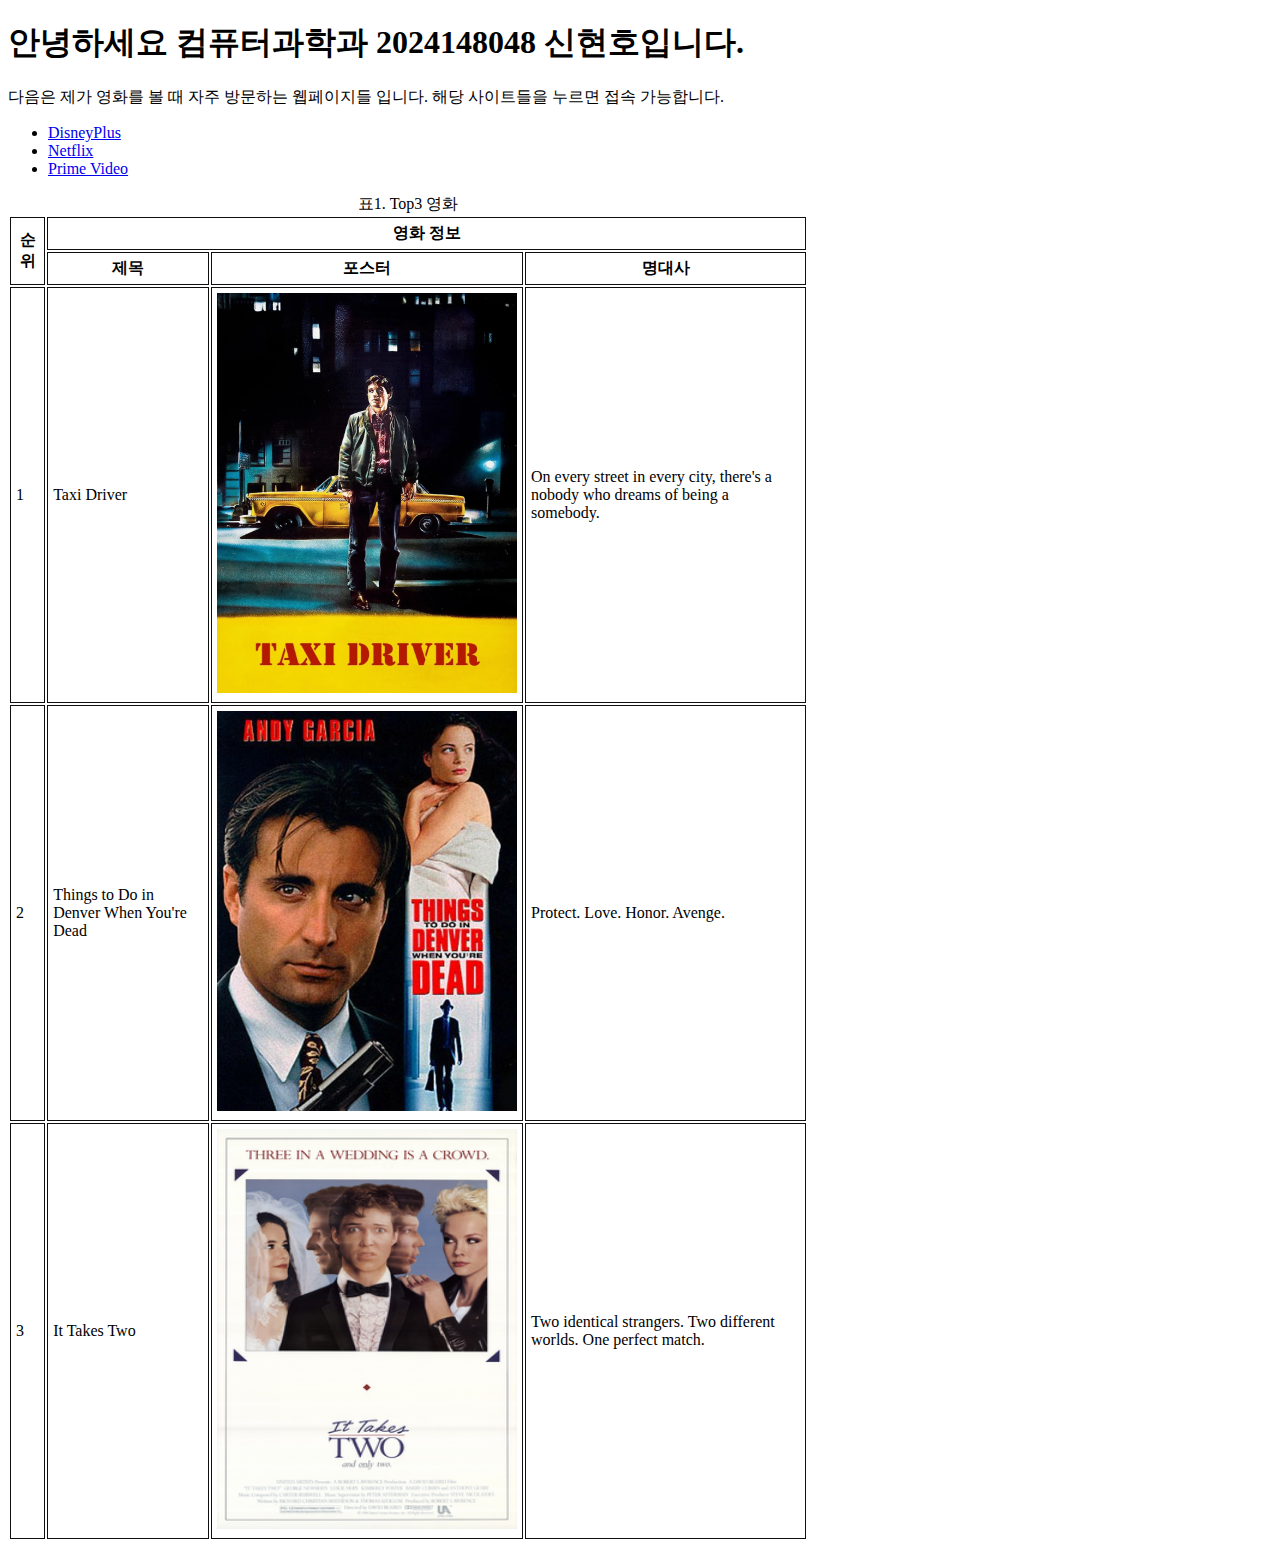
<file: LAB1/index.html>
<!DOCTYPE html>
<html>
    <head>
        <meta charset = "utf-8">
        <title>영화 소개 페이지(hw1)</title>
        <style>
            table {
                border: "1";
                width: 800px;
                margin-top: auto;
            }
            th, td {
                border: 1px solid #0f0f0f;
                padding: 5px;
            }
            th {
                text-align: center;
            }
            td {
                text-align: start;
            }
        </style>
    </head>

    <body> 
        <h1>안녕하세요 컴퓨터과학과 2024148048 신현호입니다.</h1>
        <p>다음은 제가 영화를 볼 때 자주 방문하는 웹페이지들 입니다. 해당 사이트들을 누르면 접속 가능합니다.</p>
        
        <ul>
            <li><a href="https://www.disneyplus.com/ko-kr">DisneyPlus</a></li>
            <li><a href="https://www.netflix.com/kr/">Netflix</a></li>
            <li><a href="https://www.primevideo.com/-/ko/offers/nonprimehomepage/ref=dv_web_force_root?language=ko">Prime Video</a>
        </ul>

        <table>
            <caption>표1. Top3 영화</caption>
            <thread>
                <tr>
                    <th rowspan="2">순위</th>
                    <th colspan="3">영화 정보</th>
                </tr>
                <tr>    
                    <th>제목</th>
                    <th>포스터</th>
                    <th>명대사</th>
                </tr>
                <tr>
                    <td>1</td>
                    <td>Taxi Driver</td>
                    <td>
                        <img src = "Taxi_Driver.webp" width="300" height="400" 
                        alt="Picture of a film, Taxi Driver."> 
                    </td>
                    <td>On every street in every city, there's a nobody who dreams of being a somebody.</td>
                </tr>
                <tr>
                    <td>2</td>
                    <td>Things to Do in Denver When You're Dead</td>
                    <td>
                        <img src="Denver.jpg" width="300" height="400" 
                        alt="Picture of a film, Things to Do in Denver When You're Dead.">
                    </td>
                    <td>Protect. Love. Honor. Avenge.</td>
                </tr>
                <tr>
                    <td>3</td>
                    <td>It Takes Two</td>
                    <td>
                        <img src = "It_Takes_Two.png" width="300" height="400" 
                        alt="Picture of a film, It Takes Two.">
                    </td>
                    <td>Two identical strangers. Two different worlds. One perfect match.</td>
                </tr>
            </thread>
        </table>
    </body>
</html>
</file>
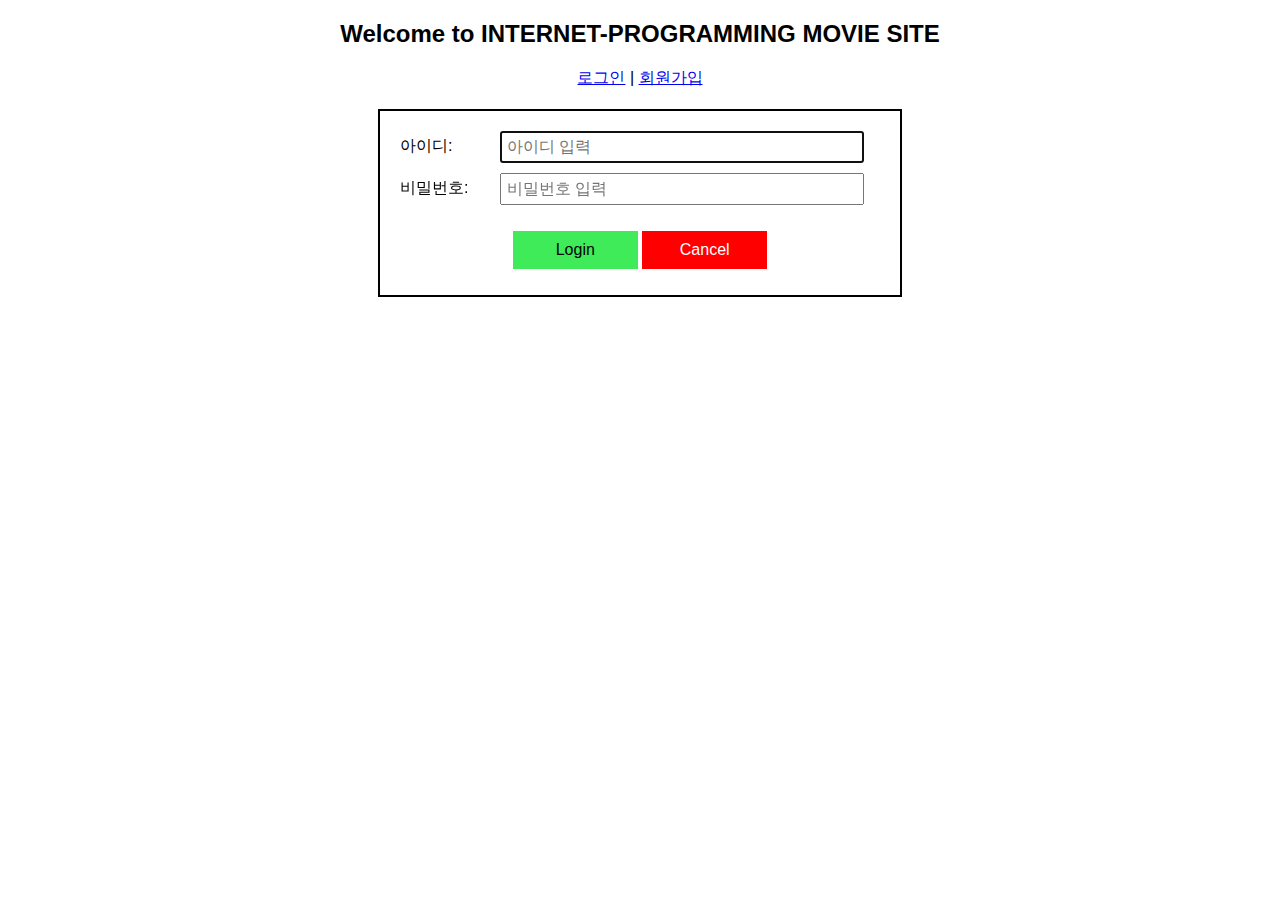
<file: LAB2/login.html>
<!DOCTYPE html>

<head>
  <meta charset="UTF-8">
  <title>Movie Site Login</title>
  <link rel="stylesheet" type="text/css" href="main.css">
</head>

<body>
  <h2>Welcome to INTERNET-PROGRAMMING MOVIE SITE</h2>

  <p><a href="login.html">로그인</a> | <a href="signup.html">회원가입</a></p>

  <form action="#" method="post">

    <div class="input-row">
      <label>아이디:</label>
      <input name="id" type="text" required placeholder="아이디 입력" autofocus /> 
    </div>

    <div class="input-row">
      <label>비밀번호:</label>
      <input name="password" type="password" required placeholder="비밀번호 입력" />
    </div>

    <p>
      <button class="button-yes" type="submit">Login</button>
      <button class="button-no" type="reset">Cancel</button>
    </p>
  </form>
</body>
</html>
</file>
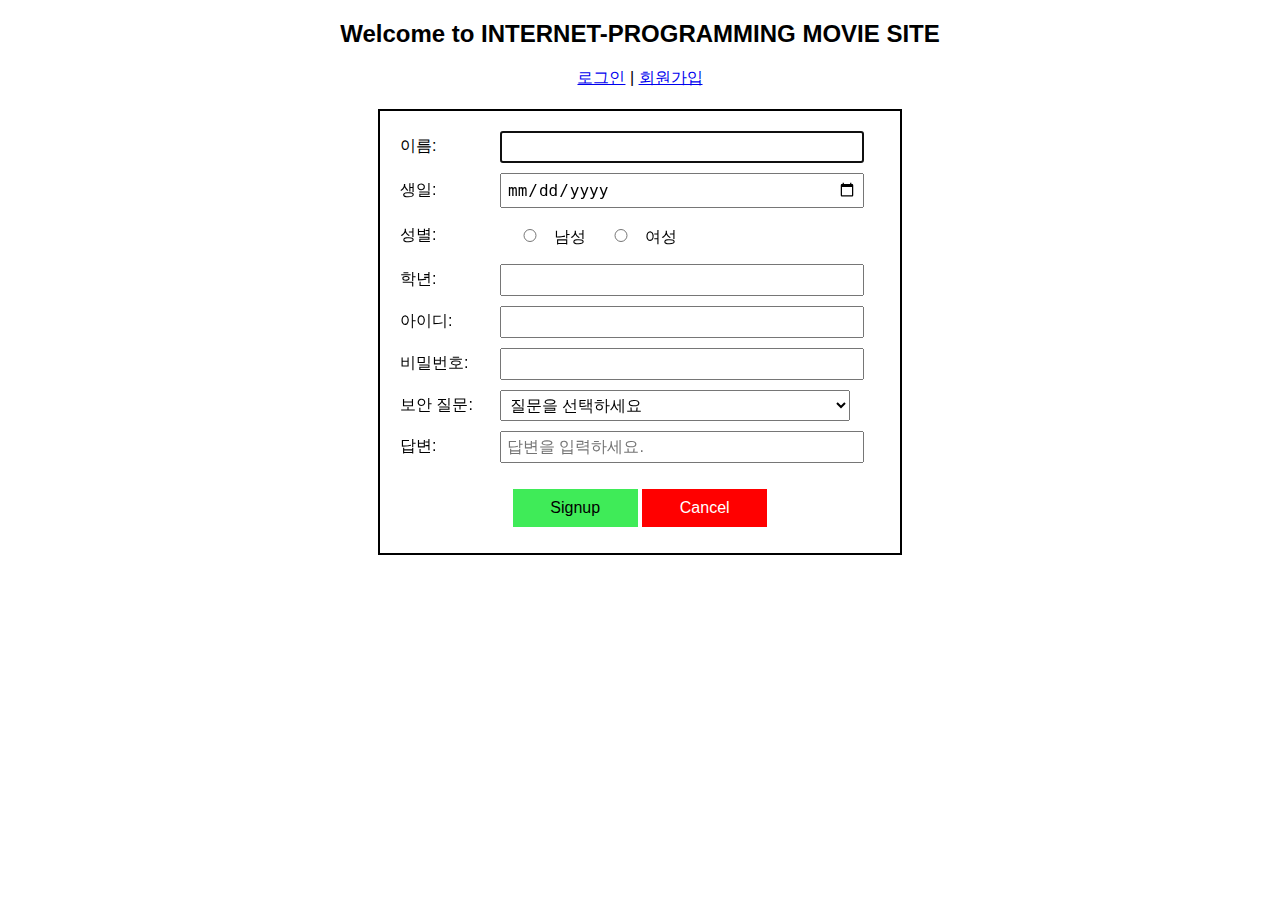
<file: LAB2/signup.html>
<!DOCTYPE html>
<head>
  <meta charset="UTF-8">
  <title>Movie Site Sign Up</title>
  <link rel="stylesheet" type="text/css" href="main.css">
</head>

<body>
  <h2>Welcome to INTERNET-PROGRAMMING MOVIE SITE</h2>
  
  <p><a href="login.html">로그인</a> | <a href="signup.html">회원가입</a></p>
  
  <form action="login.html" method="post">  
    <div class="input-row">
      <label>이름:</label>
      <input name="username" type="text" required autofocus autocomplete="name" />
    </div>

    <div class="input-row">
      <label>생일:</label>
      <input name="birthdate" type="date"/>
    </div>
  
    <p>
      <div class="input-row">
        <label>성별:</label>
        <label><input name="gender" type="radio" value="male"/> 남성</lable>
        <label><input name="gender" type="radio" value="female"/> 여성</lable>
      </div>
    </p>

    <div class="input-row">
      <label>학년:</label>
      <input name="schoolyear" type="number" min="1" max="4" step="1" value="" />
    </div>

    <div class="input-row">
      <label>아이디:</label> 
      <input name="id" type="text" required/>
    </div>

    <div class="input-row">
      <label>비밀번호:</label>
      <input name="password" type="password" required />
    </div>

    <div class="input-row">
      <label>보안 질문:</label>
      <select name="security">
        <option selected>질문을 선택하세요</option>
        <option>초등학교 담임 선생님의 성함은?</option>
        <option>어릴 때 살던 곳은?</option>
        <option>나의 어린시절 별명은?</option>
        <option>내 단짝친구의 이름은?</option>
      </select>
    </div>

    <div class="input-row">
      <label>답변:</label>
      <input name="answer" type="text" placeholder="답변을 입력하세요." />
    </div>

    <p>
        <button class="button-yes" type="submit">Signup</button>
        <button class="button-no" type="reset">Cancel</button>
    </p>
  </form>
</body>
</html>
</file>
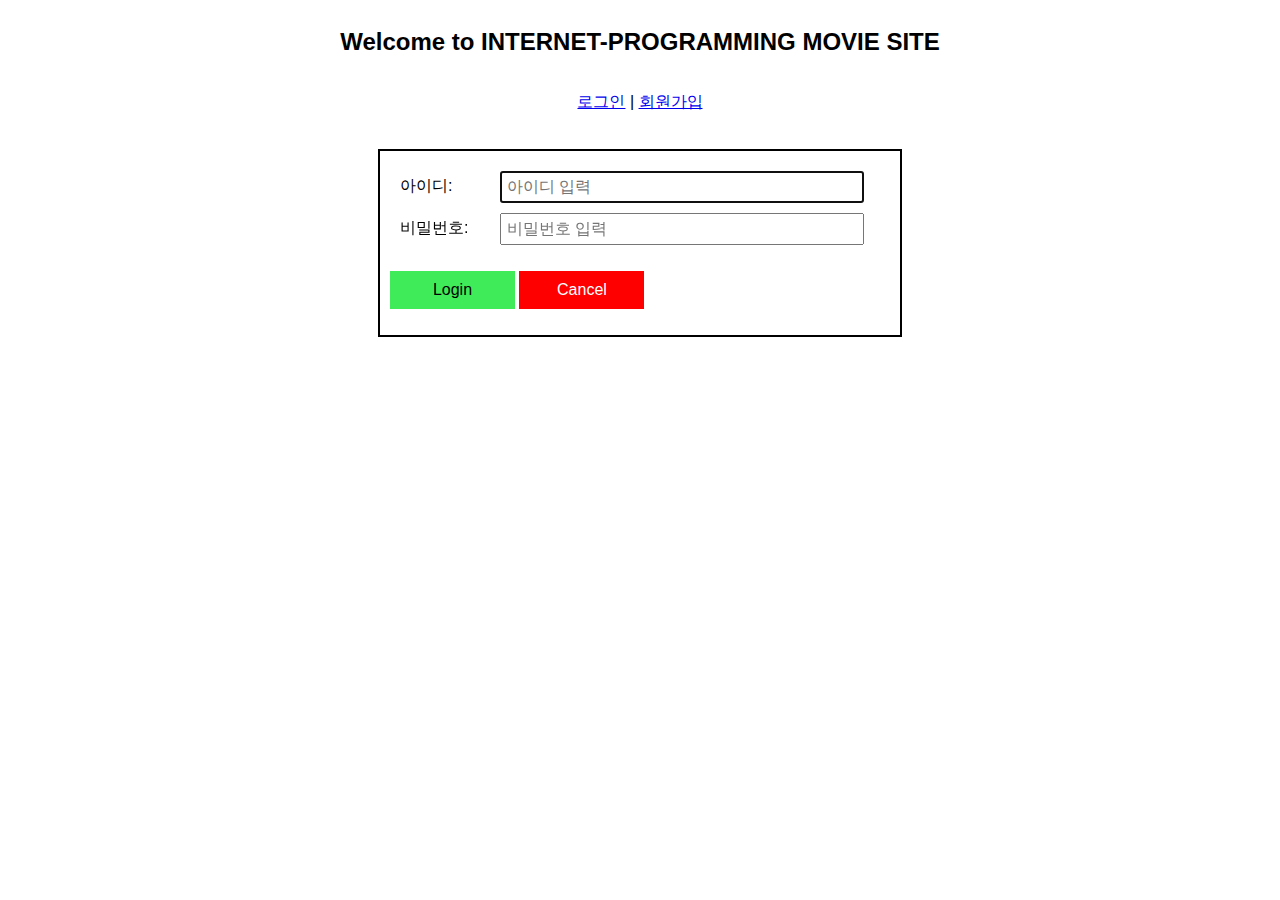
<file: LAB3/login.html>
<!DOCTYPE html>

<head>
  <meta charset="UTF-8">
  <title>Movie Site Login</title>
  <link rel="stylesheet" type="text/css" href="main.css">
</head>

<body>
  <h2>Welcome to INTERNET-PROGRAMMING MOVIE SITE</h2>

  <p><a href="login.html">로그인</a> | <a href="signup.html">회원가입</a></p>

  <form action="index.html" method="post">

    <div class="input-row">
      <label>아이디:</label>
      <input name="id" type="text" required placeholder="아이디 입력" autofocus /> 
    </div>

    <div class="input-row">
      <label>비밀번호:</label>
      <input name="password" type="password" required placeholder="비밀번호 입력" />
    </div>

    <p>
      <button class="button-yes" type="submit">Login</button>
      <button class="button-no" type="reset">Cancel</button>
    </p>
  </form>
</body>
</html>
</file>
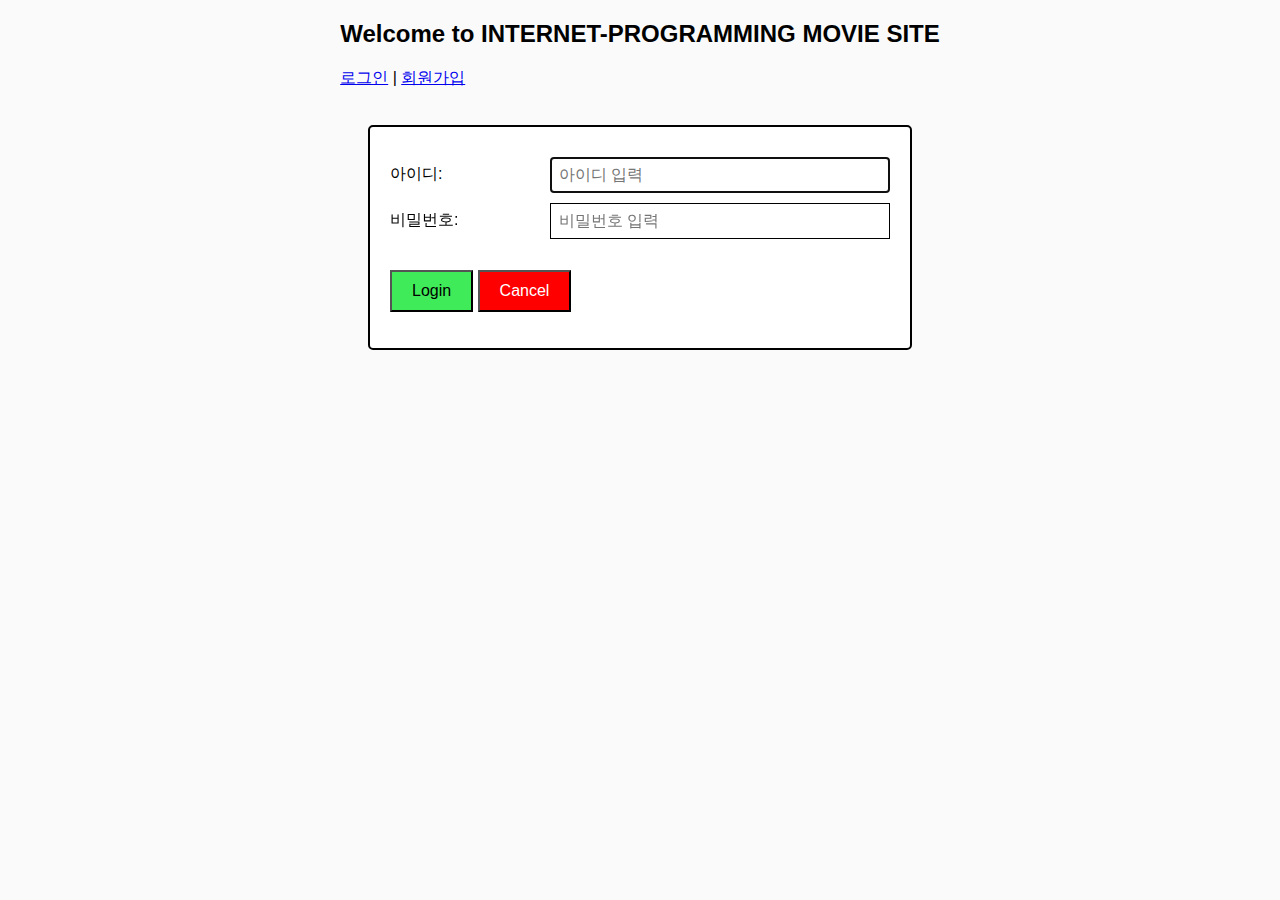
<file: LAB4/login.html>
<!DOCTYPE html>

<head>
  <meta charset="UTF-8">
  <title>Movie Site Login</title>
  <link rel="stylesheet" type="text/css" href="main.css">
</head>

<body>
  <div class="greeting">
    <h2>Welcome to INTERNET-PROGRAMMING MOVIE SITE</h2>
    <p><a href="login.html">로그인</a> | <a href="signup.html">회원가입</a></p>
  </div>

  <form action="index.html" method="post">

    <div class="input-row">
      <label>아이디:</label>
      <input name="id" type="text" required placeholder="아이디 입력" autofocus /> 
    </div>

    <div class="input-row">
      <label>비밀번호:</label>
      <input name="password" type="password" required placeholder="비밀번호 입력" />
    </div>

    <p>
      <button class="button-yes" type="submit">Login</button>
      <button class="button-no" type="reset">Cancel</button>
    </p>
  </form>
</body>
</html>
</file>
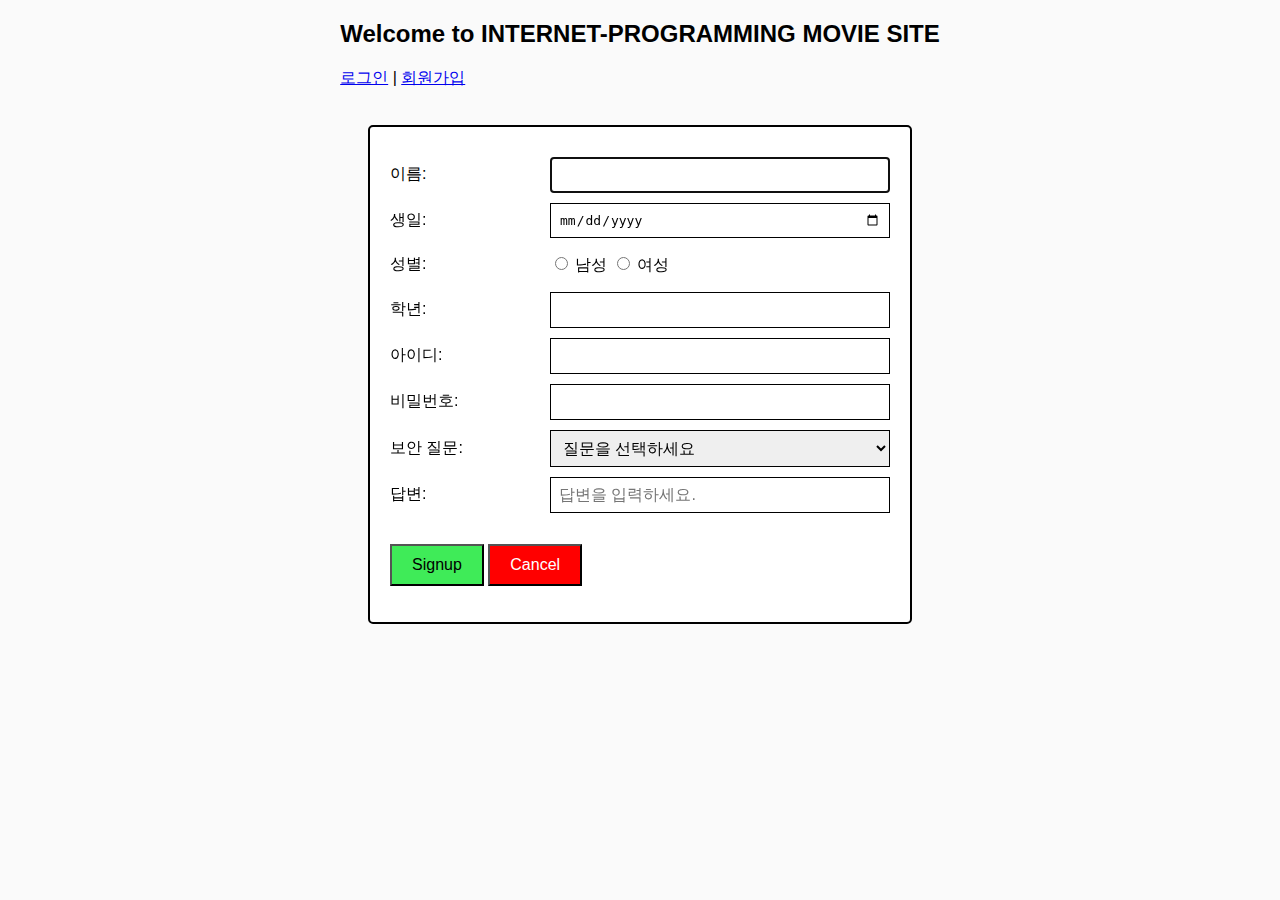
<file: LAB4/signup.html>
<!DOCTYPE html>
<head>
  <meta charset="UTF-8">
  <title>Movie Site Sign Up</title>
  <link rel="stylesheet" type="text/css" href="main.css">
</head>

<body>
  <div class="greeting">
    <h2>Welcome to INTERNET-PROGRAMMING MOVIE SITE</h2>
    <p><a href="login.html">로그인</a> | <a href="signup.html">회원가입</a></p>
  </div>

  <form action="login.html" method="post">  
    <div class="input-row">
      <label>이름:</label>
      <input name="username" type="text" required autofocus autocomplete="name" />
    </div>

    <div class="input-row">
      <label>생일:</label>
      <input name="birthdate" type="date"/>
    </div>
  
    <p>
      <div class="input-row">
        <label>성별:</label>
        <label><input name="gender" type="radio" value="male"/> 남성</lable>
        <label><input name="gender" type="radio" value="female"/> 여성</lable>
      </div>
    </p>

    <div class="input-row">
      <label>학년:</label>
      <input name="schoolyear" type="number" min="1" max="4" step="1" value="" />
    </div>

    <div class="input-row">
      <label>아이디:</label> 
      <input name="id" type="text" required/>
    </div>

    <div class="input-row">
      <label>비밀번호:</label>
      <input name="password" type="password" required />
    </div>

    <div class="input-row">
      <label>보안 질문:</label>
      <select name="security">
        <option selected>질문을 선택하세요</option>
        <option>초등학교 담임 선생님의 성함은?</option>
        <option>어릴 때 살던 곳은?</option>
        <option>나의 어린시절 별명은?</option>
        <option>내 단짝친구의 이름은?</option>
      </select>
    </div>

    <div class="input-row">
      <label>답변:</label>
      <input name="answer" type="text" placeholder="답변을 입력하세요." />
    </div>

    <p>
        <button class="button-yes" type="submit">Signup</button>
        <button class="button-no" type="reset">Cancel</button>
    </p>
  </form>
</body>
</html>
</file>
<file: LAB2/main.css>
body {
    background-color: #ffffff;  
    font-family: Arial, sans-serif;  
    font-size: 16px;
    color: #000000;  
    text-align: center;  
    margin: 0; 
    padding: 0;
    
}
  
form {
    background-color: #ffffff;
    width: 50%;
    max-width: 500px;
    height: 90%;
    max-height: 700px;
    margin: 20px auto;
    padding: 10px;
    border: 2px solid #000000;
}

.input-row {
    display: flex;
    align-items: center;
    margin-top: 10px;
}

.input-row label {
    width: 20%;
    text-align: left;
    margin-left: 10px;
}

.input-row label:not(:first-child) {
    width: auto;
}

.input-row input, select {
    width: 70%;
    padding: 5px;
    border: 1px round #000000;
    font-size: 16px;
    margin-right: 20px;
}

.input-row input[type="radio"] {
    width: 20px;
    padding: 10px;
    margin: 5px 10px;
}

button {
    align-items: left;
    width: 25%;
    padding: 10px;
    margin-top: 10px;
    font-size: 16px;
    border: none;
}

.button-yes {
    background-color: #3feb58;
    color: #000000;
}

.button-no {
    background-color: red;
    color: #ffffff;
}
</file>
<file: LAB3/main.css>
body {
    font-family: Arial, sans-serif;
    display: flex;
    flex-direction: column;
    align-items: center;
}
  
header {
    width:100%;
    max-width:1020px;
    overflow:hidden;
    margin:20px 0;
}
#header-text {
    display: inline-block;
    font-size: 2em;
    white-space: nowrap;
    animation: slideLeft 2s forwards;
}
@keyframes slideLeft {
    from { transform: translateX(100%); }
    to { transform: translateX(0); }
}

.nav-bar {
    display: flex;
    flex-wrap: wrap;
    justify-content: flex-start;
    flex-direction: row;
    gap: 20px;
    background: #ffffff;
    width: 100%;
    padding: 10px 0;
}
.nav-bar a {
    text-align: center;
    color: #000000;
    text-decoration: none;
    padding: 5px 10px;
}
.nav-bar a.active {
    border-top: 2px solid red;
    border-bottom: 2px solid red;
}

hr { 
    width: 100%;
    max-width: 1020px;
    border: none;
    border-top: 2px solid #000000;
    margin: 0 0 20px;
}

.main-content{
    height: auto;
    display: flex;
    flex-direction: column;
    padding: 5px 10px;
}
.section-container h2{
    font-size:1.5em;
    border-bottom:2px solid #000000;
    padding-bottom:5px;
    margin-bottom:10px;
}

.movie-list{
    display: flex;
    flex-wrap: wrap;
    gap: 20px;
}
.movie-card{
    display: flex;
    gap: 20px;
    flex: 1 1 calc(25% - 20px);
    border: 1px solid #000000;
    height: 600px;
    overflow: hidden;
}

.poster{
    position: relative;
    display: flex;
    flex-direction: column;
    align-items: center;
    flex: 1;
    overflow: hidden;
    background: #ffffff;
    padding: 0;
    height: calc(100%/2);
}
.poster img{
    position: relative;
    z-index: 1;
    width: 70%;
    height: 100%;
    object-fit: cover;
    transition: filter 0.3s ease, transform 0.3s ease;
}
.poster:hover img{
    filter: brightness(50%);
}
.overlay{
    position: absolute;
    top: 50%;
    left: 50%;
    transform: translate(-50%, -50%);
    text-align: center;
    color: #ffffff;
    font-size: 1em;
    opacity: 0;
    transition: opacity 0.3s ease;
    z-index: 2;
}
.poster:hover .overlay{
    opacity: 1;
}

.about-content{
    display: flex;
    flex-direction: column;
    gap: 10px;
    height: auto;
}
.about-content p{
    line-height: 1.6;
    text-align: justify;
}

@media (max-width: 480px) {
    .nav-bar{
      flex-direction: column;
      align-items: center;
      gap: 5px;
    }
    .movie-list{
      flex-direction: column;
    }
    .about-content p{
      column-count: 1;
      column-rule: none;
    }
    .section-container h2{
        text-align: center;
    }
}
@media (min-width: 481px) and (max-width: 800px) {
    .movie-card {
      flex: 1 1 calc(50% - 20px);
      height: 300px;
    }
    .about-content p{
        column-count: 1;
        column-rule: none;
    }
    .section-container h2{
        text-align: center;
    }
}
@media (min-width: 801px) {
    .main-content{
        max-width: 1020px;
    }
    .movie-card {
      flex: 1 1 calc(25% - 20px);
      height: 300px;
    }
    .about-content p{
        flex-direction: row;
        column-count: 2;
        column-gap: 40px;
        column-rule: 2px solid #000000;
    }
}

form {
    background-color: #ffffff;
    width: 50%;
    max-width: 500px;
    height: 90%;
    max-height: 700px;
    margin: 20px auto;
    padding: 10px;
    border: 2px solid #000000;
}

.input-row {
    display: flex;
    align-items: center;
    margin-top: 10px;
}

.input-row label {
    width: 20%;
    text-align: left;
    margin-left: 10px;
}

.input-row label:not(:first-child) {
    width: auto;
}

.input-row input, select {
    width: 70%;
    padding: 5px;
    border: 1px round #000000;
    font-size: 16px;
    margin-right: 20px;
}

.input-row input[type="radio"] {
    width: 20px;
    padding: 10px;
    margin: 5px 10px;
}

button {
    align-items: left;
    width: 25%;
    padding: 10px;
    margin-top: 10px;
    font-size: 16px;
    border: none;
}

.button-yes {
    background-color: #3feb58;
    color: #000000;
}

.button-no {
    background-color: red;
    color: #ffffff;
}
</file>
<file: LAB4/main.css>
html, body {
  margin: 0; padding: 0;
  height: 100%; width: 100%;
}
body {
  font-family: Arial, sans-serif;
  display: flex;
  flex-direction: column;
  align-items: center;
  background: #fafafa;
}

.container {
  width: 100%;
  max-width: 1020px;
  margin: 0 auto;
  padding: 20px;
  box-sizing: border-box;
  flex: 1 0 auto;
}

header h1 {
  font-size: 2em;
  margin-bottom: 10px;
  animation: slideLeft 2s forwards;
}
@keyframes slideLeft {
  from { transform: translateX(100%); }
  to   { transform: translateX(0); }
}
.nav-bar {
  display: flex;
  flex-wrap: wrap;
  gap: 20px;
  background: #fff;
  padding: 10px 0;
}
.nav-bar a {
  text-decoration: none;
  color: #000;
  padding: 5px 10px;
}
.nav-bar a.active {
  border-top: 2px solid red;
  border-bottom: 2px solid red;
}
hr {
  border: none;
  border-top: 2px solid #000;
  margin: 20px 0;
}

.filter-bar {
  display: flex;
  width: 100%;
  gap: 10px;
  margin-bottom: 20px;
}
.filter-bar input {
  flex: 1;
  padding: 8px;
  font-size: 1em;
  border: 1px solid #ccc;
  border-radius: 4px;
}
.filter-bar button {
  padding: 8px 12px;
  font-size: 1em;
  cursor: pointer;
}

.content {
  display: flex;
  gap: 20px;
  width: 100%;
}
.sort-options {
  flex: 0 0 200px;
  background: #fff;
  border: 1px solid #ccc;
  border-radius: 5px;
  padding: 10px;
}
.sort-options h3 {
  margin-bottom: 10px;
  font-size: 1em;
}
.sort-options label {
  display: block;
  margin-bottom: 6px;
  font-size: 0.9em;
}

.movies-grid {
  display: grid;
  grid-template-columns: repeat(2,  minmax(350px, 1fr)); 
  gap: 20px;
}

.movie-card {
  display: flex;
  flex-direction: column;
  border: 1px solid #000;
  border-radius: 5px;
  overflow: hidden;
  background: #fff;
  transition: transform 0.2s;
}
.movie-card:hover {
  transform: translateY(-5px);
}

.movie-card__poster {
  position: relative;
  width: 100%;
  flex: 1;
  overflow: hidden;
}
.movie-card__poster img {
  width: 100%;
  height: 100%;
  object-fit: cover;
  transition: filter 0.3s ease;
}
.movie-card__poster:hover img,
.movie-card__poster:focus-within img {
  filter: brightness(50%);
}
.movie-card__overlay {
  position: absolute;
  top: 0; left: 0;
  width: 100%; height: 100%;
  background: rgba(0,0,0,0.7);
  color: #fff;
  padding: 15px;
  font-size: 0.9em;
  line-height: 1.4;
  opacity: 0;
  transition: opacity 0.3s ease;
  overflow-y: auto;
  z-index: 10;
  display: flex;
  flex-direction: column;
}
.movie-card__poster:hover .movie-card__overlay,
.movie-card__poster:focus-within .movie-card__overlay {
  opacity: 1;
}
.movie-card__overlay .overlay-title {
  font-size: 1em;
  font-weight: bold;
  margin: 0 0 8px;
}
.movie-card__overlay .overlay-text {
  flex: 1;
  margin: 0;
  padding: 1px;
  overflow-x: hidden;
  overflow-y: auto;
  line-height: 1.4;

  white-space: normal;
  word-wrap: break-word;
  overflow-wrap: break-word;
}

.movie-card__info {
  padding: 10px;
  flex: 0; 
  display: flex;
  flex-direction: column;
  justify-content: space-between;
  text-align: center;
}
.movie-card__info h4 {
  margin-bottom: 1px;
  font-size: 1.1em;
}
.movie-card__info p {
  margin: 1px 0;
  font-size: 0.95em;
  color: #333;
}
#sentinel {
  width: 100%;
  height: 1px;
}

@media (max-width: 480px) {
  .nav-bar { flex-direction: column; align-items: center; gap: 10px; }
  .filter-bar, .content { flex-direction: column; }
  .sort-options { width: 100%; flex: none; }
  .movies-grid { grid-template-columns: 1fr; }
}
@media (min-width: 481px) and (max-width: 800px) {
  .movies-grid { grid-template-columns: repeat(2,  minmax(350px, 1fr)); }
}
@media (min-width: 801px) {
  .movies-grid { grid-template-columns: repeat(2,  minmax(350px, 1fr)); }
}

form {
  background: #fff;
  width: 100%;
  max-width: 500px;
  margin: 20px auto;
  padding: 20px;
  border: 2px solid #000;
  border-radius: 5px;
}
.input-row {
  display: flex;
  align-items: center;
  margin-top: 10px;
}
.input-row label {
  width: 30%;
  margin-right: 10px;
  text-align: left;
}
.input-row input, .input-row select {
  flex: 1;
  padding: 8px;
  border: 1px solid #000;
  font-size: 1em;
}
button {
  padding: 10px 20px;
  font-size: 1em;
  cursor: pointer;
  margin-top: 15px;
}
.button-yes { background: #3feb58; color: #000; }
.button-no  { background: #f00; color: #fff; }
</file>
